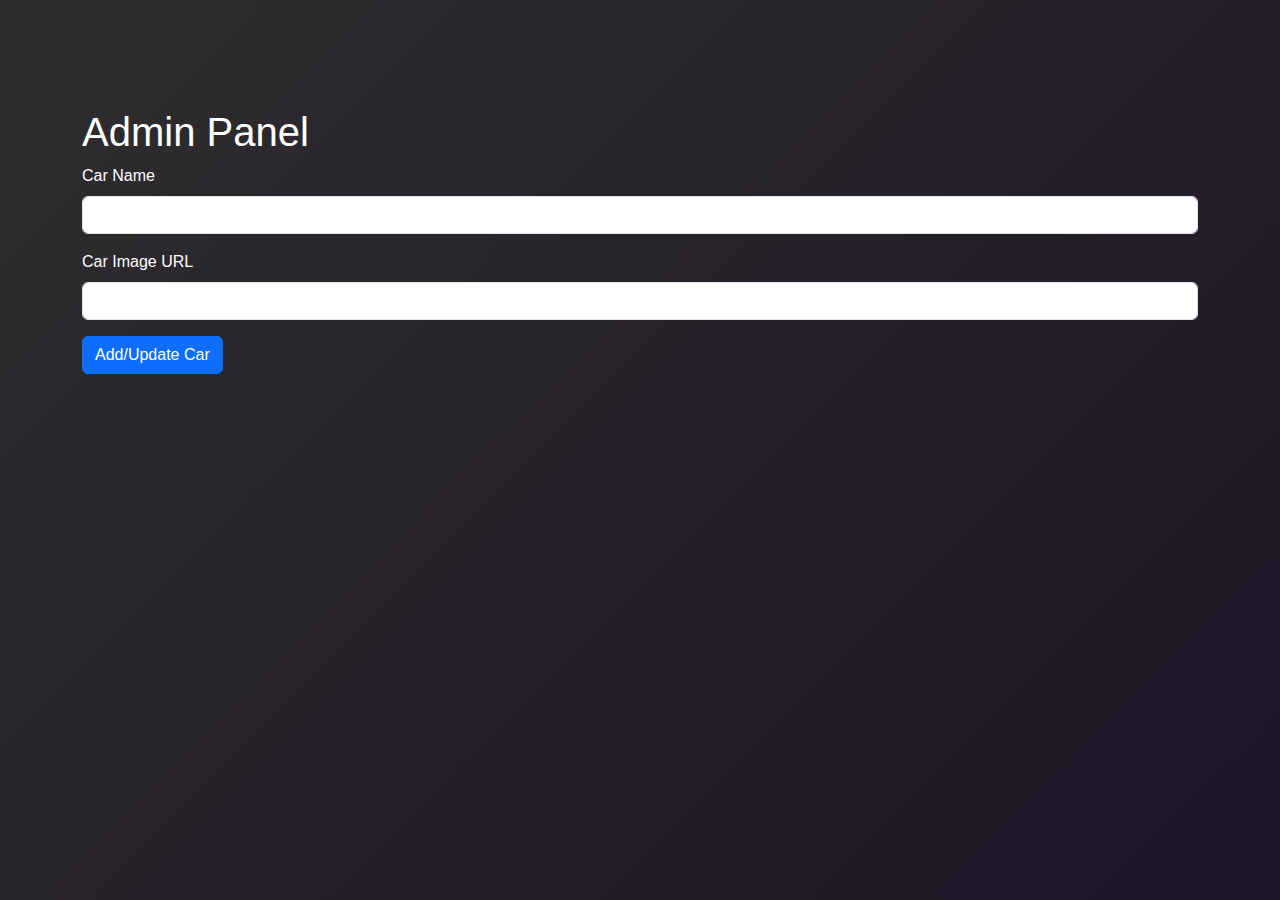
<file: admin.html>
<!DOCTYPE html>
<html lang="en">
<head>
  <meta charset="UTF-8">
  <meta name="viewport" content="width=device-width, initial-scale=1.0">
  <title>Admin Page</title>
  <link href="https://cdn.jsdelivr.net/npm/bootstrap@5.3.0-alpha1/dist/css/bootstrap.min.css" rel="stylesheet">
  <link href="styles.css" rel="stylesheet">
</head>
<body class="bg-dark text-white">
  <div class="container mt-5">
    <h1>Admin Panel</h1>
    <form id="adminForm">
      <div class="mb-3">
        <label for="carName" class="form-label">Car Name</label>
        <input type="text" class="form-control" id="carName" required>
      </div>
      <div class="mb-3">
        <label for="carImage" class="form-label">Car Image URL</label>
        <input type="url" class="form-control" id="carImage" required>
      </div>
      <button type="submit" class="btn btn-primary">Add/Update Car</button>
    </form>

    <!-- Displaying added cars -->
    <div id="carList" class="mt-5">
      <!-- Dynamically add car details here -->
    </div>
  </div>

  <script src="script.js"></script>
  <script>
    document.getElementById('adminForm').addEventListener('submit', function (event) {
      event.preventDefault(); // Prevent the default form submission
      
      const carName = document.getElementById('carName').value;
      const carImage = document.getElementById('carImage').value;

      // Create a car object
      const car = {
        name: carName,
        image: carImage
      };

      // Get existing cars from localStorage or initialize an empty array
      const cars = JSON.parse(localStorage.getItem('cars')) || [];

      // Add the new car to the array
      cars.push(car);

      // Save the updated cars array back to localStorage
      localStorage.setItem('cars', JSON.stringify(cars));

      // Clear form fields
      document.getElementById('carName').value = '';
      document.getElementById('carImage').value = '';

      // Display updated car list
      displayCars(cars);
    });

    // Function to display cars in the admin panel
    function displayCars(cars) {
      const carList = document.getElementById('carList');
      carList.innerHTML = ''; // Clear the current list

      cars.forEach(car => {
        const div = document.createElement('div');
        div.className = 'card mb-3';
        div.innerHTML = `
          <div class="row g-0">
            <div class="col-md-4">
              <img src="${car.image}" class="img-fluid rounded-start" alt="${car.name}">
            </div>
            <div class="col-md-8">
              <div class="card-body">
                <h5 class="card-title">${car.name}</h5>
              </div>
            </div>
          </div>
        `;
        carList.appendChild(div);
      });
    }

    // Load existing cars when the admin page loads
    window.onload = function () {
      const cars = JSON.parse(localStorage.getItem('cars')) || [];
      displayCars(cars);
    };
  </script>
</body>
</html>
</file>
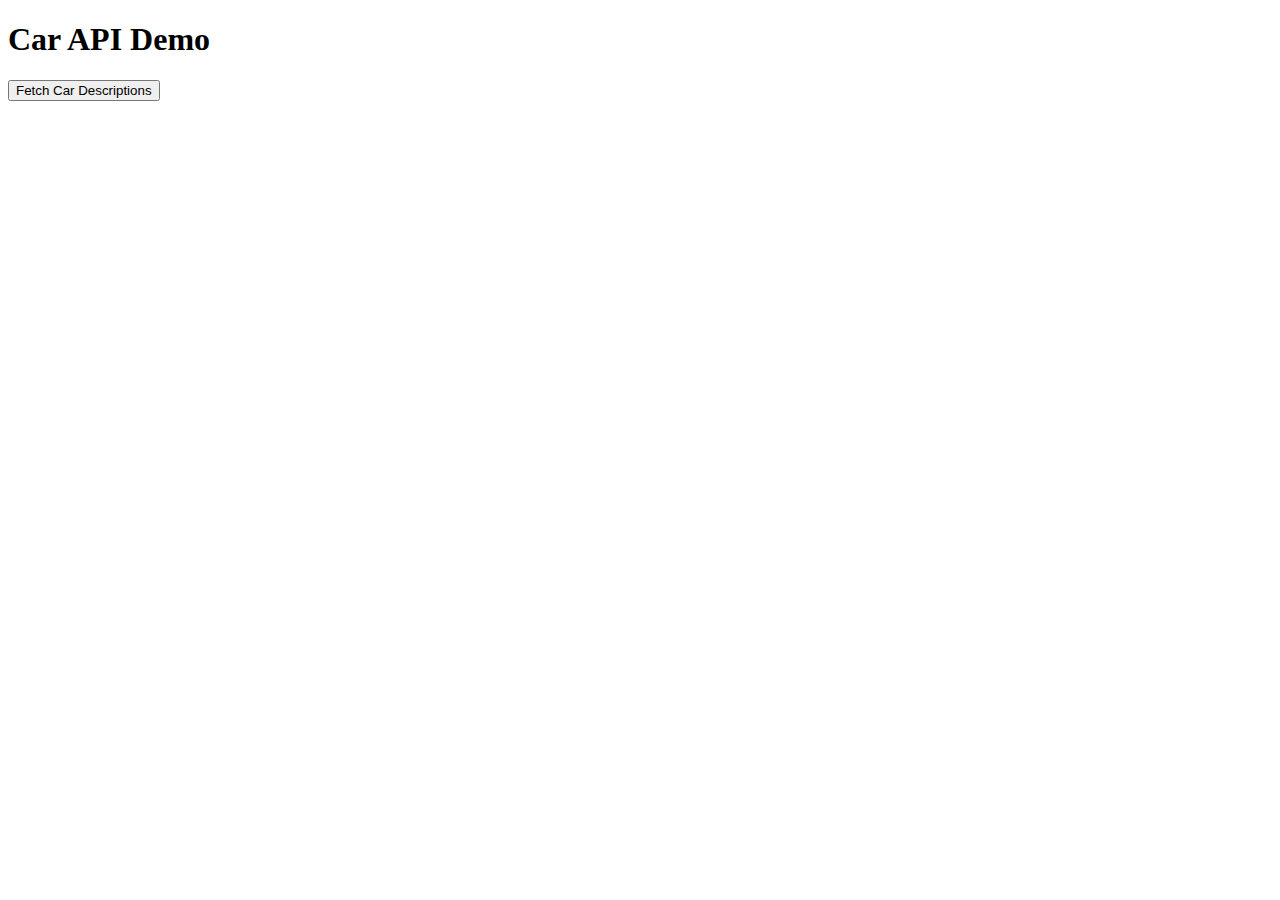
<file: testing.html>
<!DOCTYPE html>
<html lang="en">
<head>
    <meta charset="UTF-8">
    <meta name="viewport" content="width=device-width, initial-scale=1.0">
    <title>Car API Request</title>
</head>
<body>
    <h1>Car API Demo</h1>
    <button id="fetchCarsBtn">Fetch Car Descriptions</button>

    <script>
        document.getElementById("fetchCarsBtn").addEventListener("click", function() {
            // Define an array of car models
            const carModels = ['civic', 'corolla', 'mustang', 'camry'];
            
            // Iterate through the array of car models and make an API request for each
            carModels.forEach(function(model) {
                $.ajax({
                    method: 'GET',
                    url: 'https://api.api-ninjas.com/v1/cars?model=' + model,
                    headers: { 'X-Api-Key': 'Z1T6/P6FYvl/UPfmjwozfw==aSNOr1U3VzThyEzj'},
                    contentType: 'application/json',
                    success: function(result) {
                        console.log('Model: ' + model, result);
                    },
                    error: function ajaxError(jqXHR) {
                        console.error('Error fetching model ' + model + ':', jqXHR.responseText);
                    }
                });
            });
        });
    </script>

    <!-- Add jQuery library -->
    <script src="https://code.jquery.com/jquery-3.6.0.min.js"></script>
</body>
</html>
</file>
<file: styles.css>
/* styles.css */


html,
body {
  height: 100%;
  margin: 0;
  display: flex;
  flex-direction: column;
  font-family: "Poppins", sans-serif;
    font-weight: 400;
    font-style: normal;
  
}
#main-content {
  flex: 1; /* Takes up remaining space */
}

body {
  /* Apply a gradient background */
  background: rgb(108, 110, 110);
  min-height: 100vh; /* Ensure the body takes full height */
}

footer {
  background: rgba(
    0,
    0,
    0,
    0.6
  ); /* Add a slightly transparent background for the footer */
}

.card {
  transition: transform 0.3s ease, opacity 0.3s ease;
}
.card:hover {
  transform: scale(1.05);
  opacity: 0.9;
}

.card {
  transition: opacity 0.3s ease-in-out;
  background: rgba(72, 30, 211, 0.3);
  padding: 20px;
  box-shadow: 0 6px 10px rgba(0, 0, 0, 0.3);
  border-radius: 15px;
  width:85%
} 

.card:hover {
  opacity: 0.75;
}

body {
  background: linear-gradient(135deg, #2e2e2e, #1e1427); /* Example gradient colors */
  min-height: 100vh; /* Ensure the body takes full height */
}

footer {
  background: rgba(0, 0, 0, 0.6); /* Add a slightly transparent background for the footer */
}


.navbar {
  position: fixed;
  top: 0;
  left: 0;
  width: 100%;
/* Set the background color to white */
  padding: 1rem;
  display: flex;
  justify-content: space-between;
  align-items: center;
  border-bottom: 1px solid #ddd; /* Add a border to separate the navbar from the body content */
  z-index: 1000;
}

body {
  padding-top: 60px; /* Add padding to the body to make room for the navbar */
}
  /* Slightly transparent white */
@media (max-width: 768px) {
  .navbar {
    flex-direction: column;
    align-items: flex-start;
  }
  .navbar ul {
    display: none;
  }
  .navbar ul li {
    margin-bottom: 1rem;
  }
}
</file>
